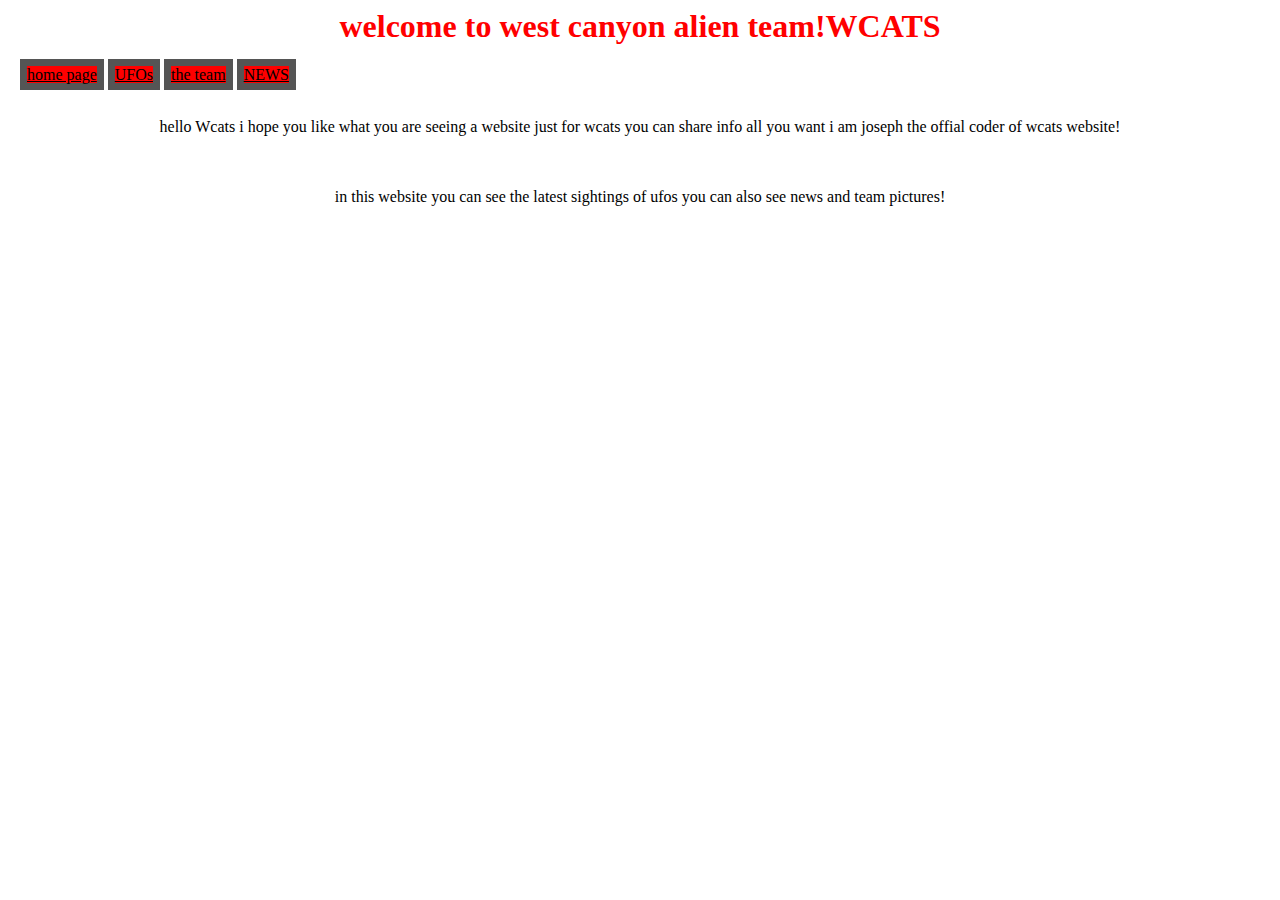
<file: index.html>
<html>
<head>
<title>WCATS website</title>
<link rel="stylesheet" type="text/css" href="style.css">
</head>
<body>   
<h1>welcome to west canyon alien team!WCATS</h1> 
<div class=buttontb>       
<a class="button button5" href="index.html">home page</a>
<a class="button button5" href="index2.html">UFOs</a>
<a class="button button5" href="index3.html">the team</a>
<a class="button button5" href="index4.html">NEWS</a>
</div> <br> <br>   
<p>hello Wcats i hope you like what you are seeing a website just for wcats you can
share info all you want i am joseph the offial coder of wcats
website!</p>
<br> <br>     
<p1>in this website you can see the latest sightings of ufos you can also see news and team pictures!</p1>   
         
         
           
</body>
</html>
</file>
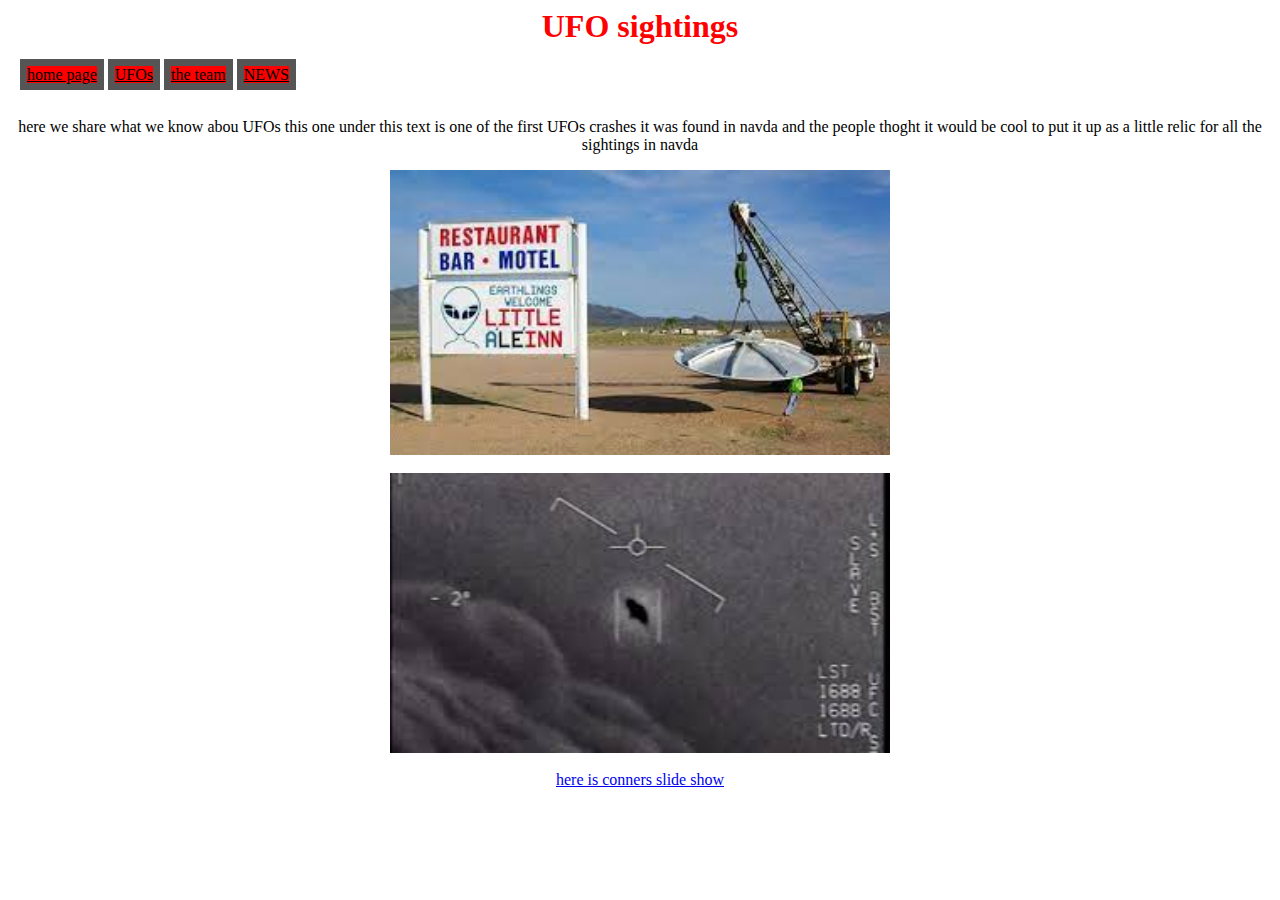
<file: index2.html>
<html>
<head>
<title>WCATS website</title>
<link rel="stylesheet" type="text/css" href="style.css">
</head>
<body>
<h1>UFO sightings </h1>       
<div class=buttontb>
<a class="button button5" href="index.html">home page</a>
<a class="button button5" href="index2.html">UFOs</a>
<a class="button button5" href="index3.html">the team</a>
<a class="button button5" href="index4.html">NEWS</a>      
</div> <br> <br>
<p>here we share what we know abou UFOs this one under this text is one of the first UFOs crashes it was found in navda and the people thoght it would be cool to put it up as a little relic for all the sightings in navda</p>        
<img src="s1.jpg">     
<br> <br>     
<img src="s2.jpg">   
<br> <br>
  
    <a href="https://docs.google.com/presentation/d/13AlZykmpr3f2gIs5qI5eCUZqWA4Xelb4ivmwk-ZPJXQ/edit#slide=id.g11b6250feec_0_0">here is conners slide show</a>  

</body>
</html>
</file>
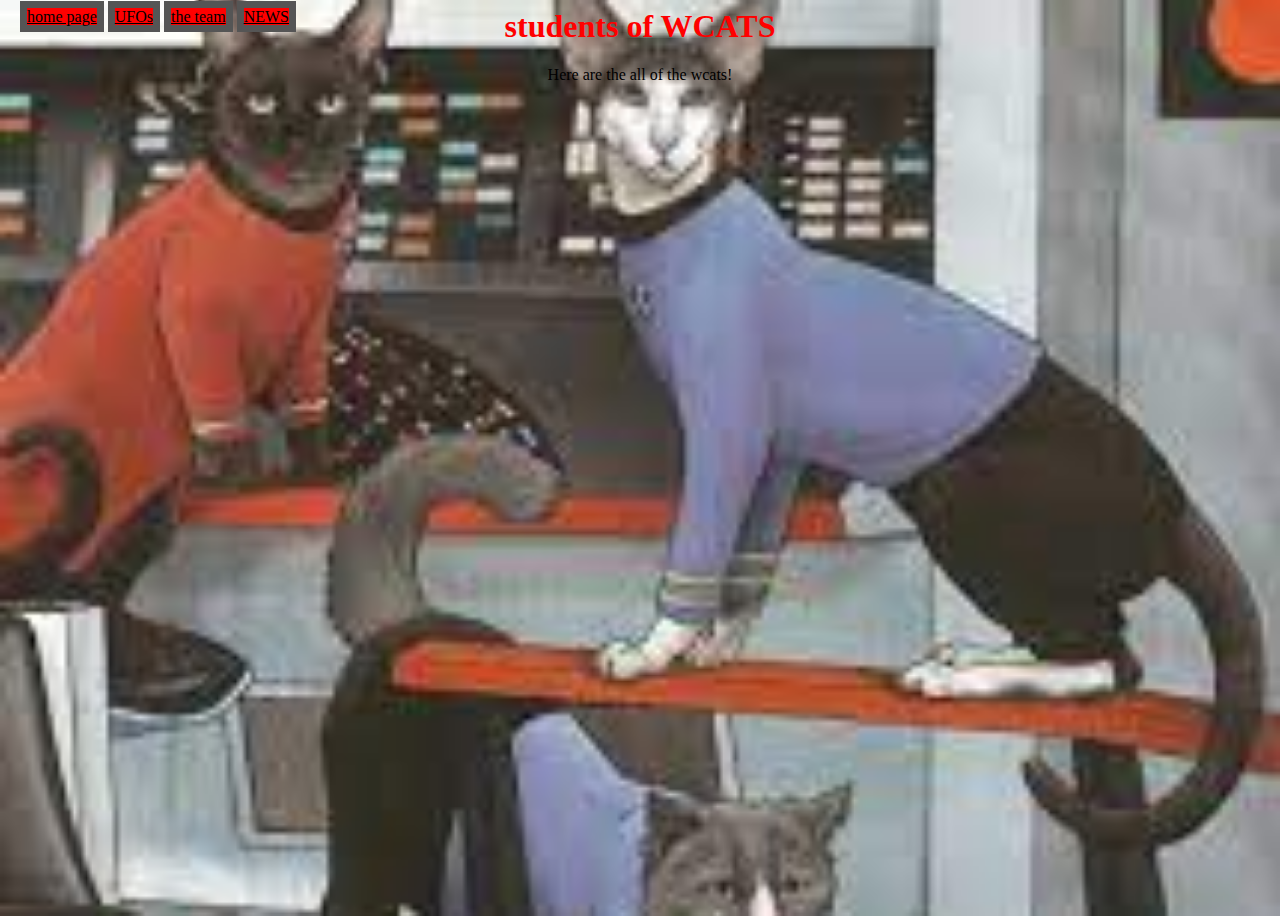
<file: index3.html>
<html>
<head>
<title>WCATS website</title>
<link rel="stylesheet" type="text/css" href="style.css">
</head>
<body class="bg">
<div class="buttontb">        
<a class="button button5" href="index.html">home page</a>
<a class="button button5" href="index2.html">UFOs</a>
<a class="button button5" href="index3.html">the team</a>
<a class="button button5" href="index4.html">NEWS</a>
</div>       
<h1>students of WCATS</h1>        
<div class=info>  
<p>Here are the all of the wcats!</p>
</div>
<br> <br>              
</body>
</html>
</file>
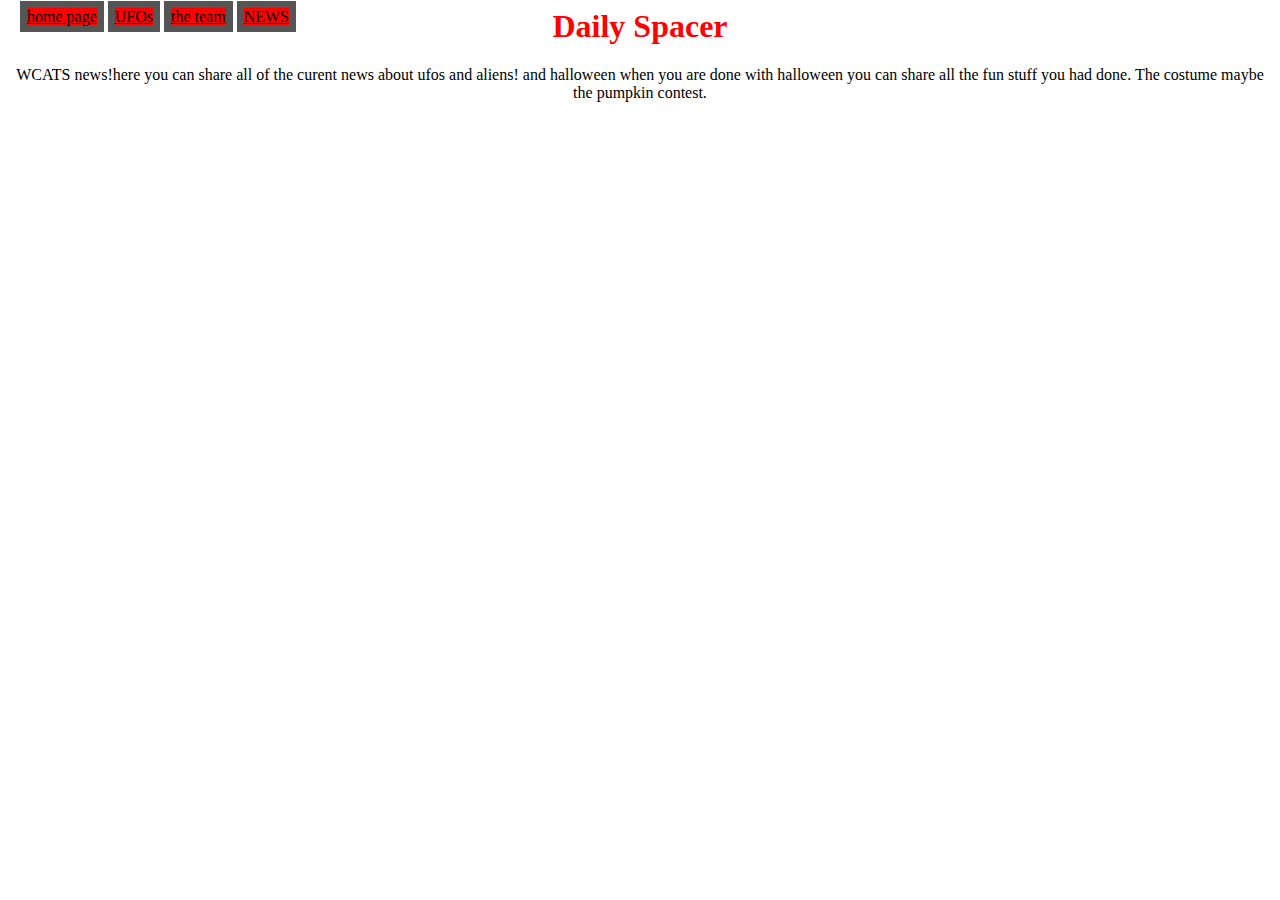
<file: index4.html>
<html>
<head>
<title>WCATS website</title>
<link rel="stylesheet" type="text/css" href="style.css">
</head>
<body>
<div class="buttontb">        
<a class="button button5" href="index.html">home page</a>
<a class="button button5" href="index2.html">UFOs</a>
<a class="button button5" href="index3.html">the team</a>
<a class="button button5" href="index4.html">NEWS</a>
</div>       
<h1>Daily Spacer</h1>        
<div class=info>  
<p>WCATS news!here you can share all of the curent news about ufos and aliens! and halloween when you are done with halloween you can share all the fun stuff you had done. The costume maybe the pumpkin contest.</p>
</div>
<br> <br>              
</body>
</html>
</file>
<file: style.css>
body{
       background-color:white; 
         text-align: center;
 }
     .bg{
    background-image:url("wcats.jpg");
height: 100%;
 background-position: center;
background-repeat: no-repeat;
background-size: cover;
     }  
     h1{
      color:red;   
     }
     p{
         color:black;
     }  
     img{
    width: 500px;
     }
     .button5 {
  background-color: red;
  color: black;
  border: 7px solid #555555;
}

.button5:hover {
  background-color: #555555;
  color: black;
}
     .buttontb{
       position: absolute;  
    left: 20px;  
     }
</file>
